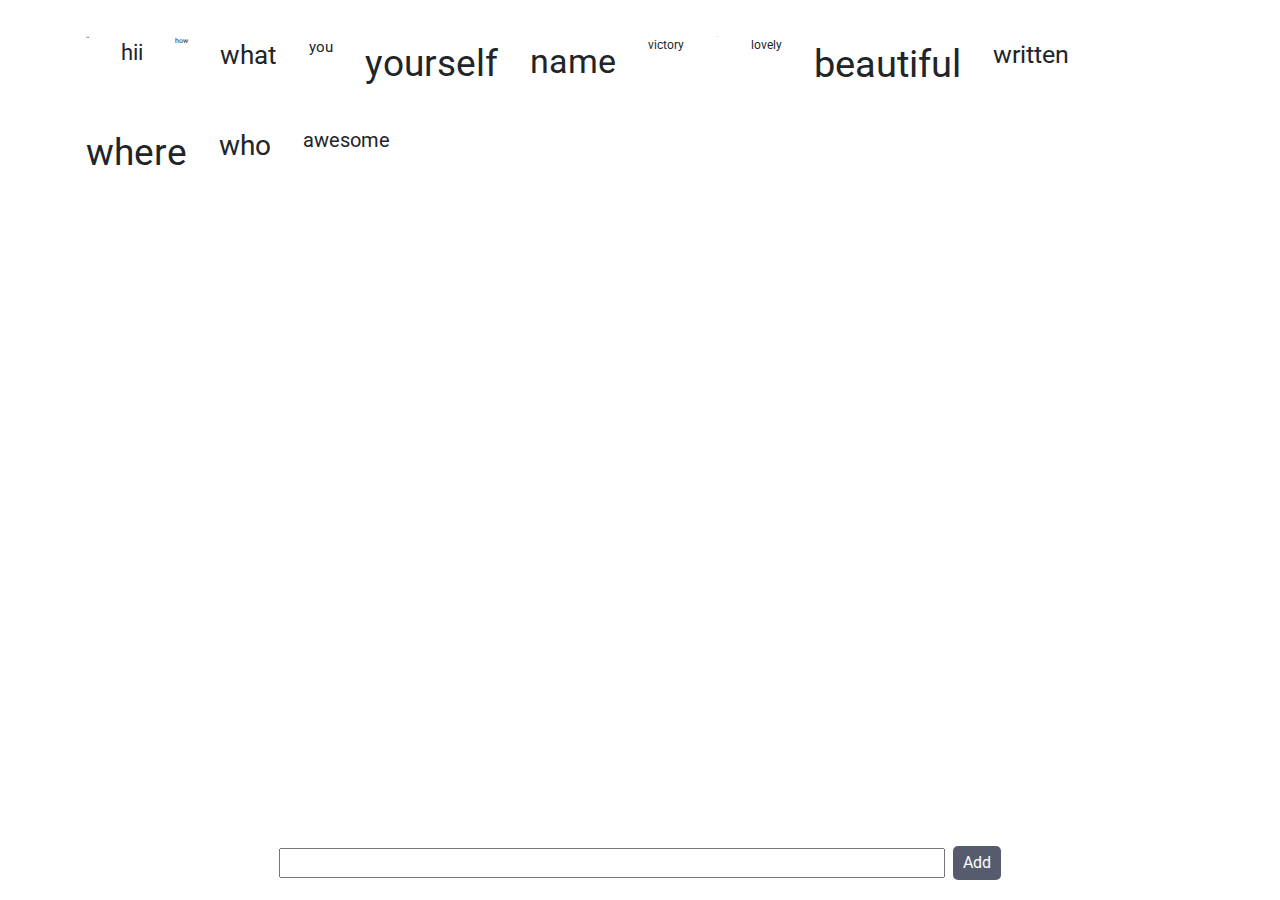
<file: index.html>
<!DOCTYPE html>
<html>

<head>
    <link rel="stylesheet" href="wordCloud.css">
    <script src="wordCloud.js"></script>
    <link rel="stylesheet" href="https://stackpath.bootstrapcdn.com/bootstrap/4.5.2/css/bootstrap.min.css" integrity="sha384-JcKb8q3iqJ61gNV9KGb8thSsNjpSL0n8PARn9HuZOnIxN0hoP+VmmDGMN5t9UJ0Z" crossorigin="anonymous" />
    <script src="https://code.jquery.com/jquery-3.5.1.slim.min.js" integrity="sha384-DfXdz2htPH0lsSSs5nCTpuj/zy4C+OGpamoFVy38MVBnE+IbbVYUew+OrCXaRkfj" crossorigin="anonymous"></script>
    <script src="https://cdn.jsdelivr.net/npm/popper.js@1.16.1/dist/umd/popper.min.js" integrity="sha384-9/reFTGAW83EW2RDu2S0VKaIzap3H66lZH81PoYlFhbGU+6BZp6G7niu735Sk7lN" crossorigin="anonymous"></script>
    <script src="https://stackpath.bootstrapcdn.com/bootstrap/4.5.2/js/bootstrap.min.js" integrity="sha384-B4gt1jrGC7Jh4AgTPSdUtOBvfO8shuf57BaghqFfPlYxofvL8/KUEfYiJOMMV+rV" crossorigin="anonymous"></script>
</head>

<body onload="cloudFun()">
    <div class="container word-cloud-container d-flex flex-column justify-content-between">
        <div class="row" id="wordsContainer"></div>
        <div class="row">
            <div class="col-12 text-center">
                <p class="error-msg" id="errorMsg"></p>
                <input type="text" class="user-input" id="userInput" />
                <button class="add-btn ml-1" id="addBtn" onclick="addBtn()">
                    Add
                </button>
            </div>
        </div>
    </div>
</body>

</html>
</file>
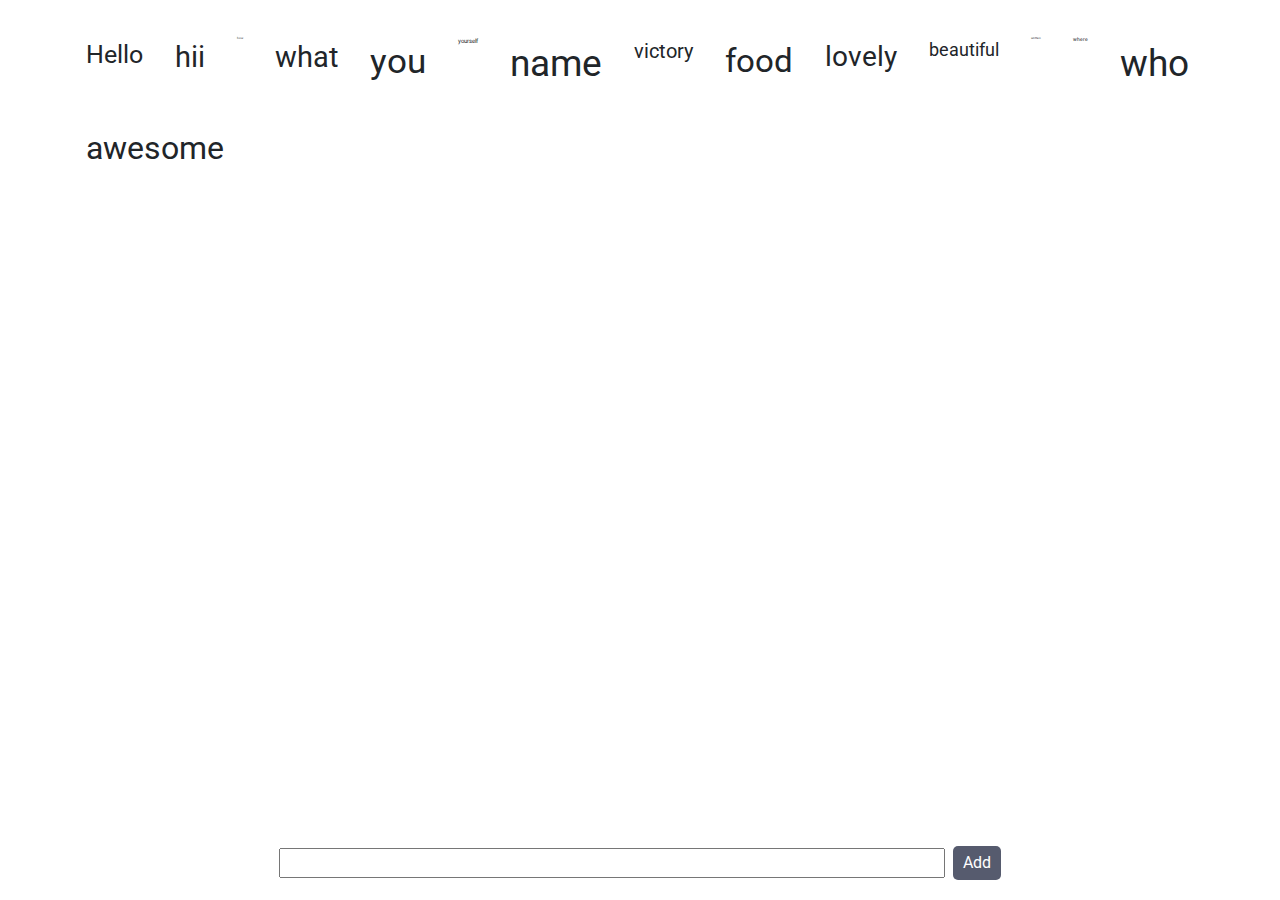
<file: wordCloud.html>
<!DOCTYPE html>
<html>

<head>
    <link rel="stylesheet" href="wordCloud.css">
    <script src="wordCloud.js"></script>
    <link rel="stylesheet" href="https://stackpath.bootstrapcdn.com/bootstrap/4.5.2/css/bootstrap.min.css" integrity="sha384-JcKb8q3iqJ61gNV9KGb8thSsNjpSL0n8PARn9HuZOnIxN0hoP+VmmDGMN5t9UJ0Z" crossorigin="anonymous" />
    <script src="https://code.jquery.com/jquery-3.5.1.slim.min.js" integrity="sha384-DfXdz2htPH0lsSSs5nCTpuj/zy4C+OGpamoFVy38MVBnE+IbbVYUew+OrCXaRkfj" crossorigin="anonymous"></script>
    <script src="https://cdn.jsdelivr.net/npm/popper.js@1.16.1/dist/umd/popper.min.js" integrity="sha384-9/reFTGAW83EW2RDu2S0VKaIzap3H66lZH81PoYlFhbGU+6BZp6G7niu735Sk7lN" crossorigin="anonymous"></script>
    <script src="https://stackpath.bootstrapcdn.com/bootstrap/4.5.2/js/bootstrap.min.js" integrity="sha384-B4gt1jrGC7Jh4AgTPSdUtOBvfO8shuf57BaghqFfPlYxofvL8/KUEfYiJOMMV+rV" crossorigin="anonymous"></script>
</head>

<body onload="cloudFun()">
    <div class="container word-cloud-container d-flex flex-column justify-content-between">
        <div class="row" id="wordsContainer"></div>
        <div class="row">
            <div class="col-12 text-center">
                <p class="error-msg" id="errorMsg"></p>
                <input type="text" class="user-input" id="userInput" />
                <button class="add-btn ml-1" id="addBtn" onclick="addBtn()">
                    Add
                </button>
            </div>
        </div>
    </div>
</body>

</html>
</file>
<file: wordCloud.css>
@import url('https://fonts.googleapis.com/css2?family=Bree+Serif&family=Caveat:wght@400;700&family=Lobster&family=Monoton&family=Open+Sans:ital,wght@0,400;0,700;1,400;1,700&family=Playfair+Display+SC:ital,wght@0,400;0,700;1,700&family=Playfair+Display:ital,wght@0,400;0,700;1,700&family=Roboto:ital,wght@0,400;0,700;1,400;1,700&family=Source+Sans+Pro:ital,wght@0,400;0,700;1,700&family=Work+Sans:ital,wght@0,400;0,700;1,700&display=swap');
@import url("https://fonts.googleapis.com/css2?family=Bree+Serif&family=Caveat:wght@400;700&family=Lobster&family=Monoton&family=Open+Sans:ital,wght@0,400;0,700;1,400;1,700&family=Playfair+Display+SC:ital,wght@0,400;0,700;1,700&family=Playfair+Display:ital,wght@0,400;0,700;1,700&family=Roboto:ital,wght@0,400;0,700;1,400;1,700&family=Source+Sans+Pro:ital,wght@0,400;0,700;1,700&family=Work+Sans:ital,wght@0,400;0,700;1,700&display=swap");

.word-cloud-container {
    height: 100vh;
    padding: 20px;
}

.user-input {
    width: 60%;
}

.add-btn {
    color: white;
    background-color: #565b6e;
    border-width: 0;
    border-radius: 5px;
    padding-left: 10px;
    padding-right: 10px;
    padding-top: 5px;
    padding-bottom: 5px;
}

.error-msg {
    color: #f62c3b;
    font-size: 14px;
}
</file>
